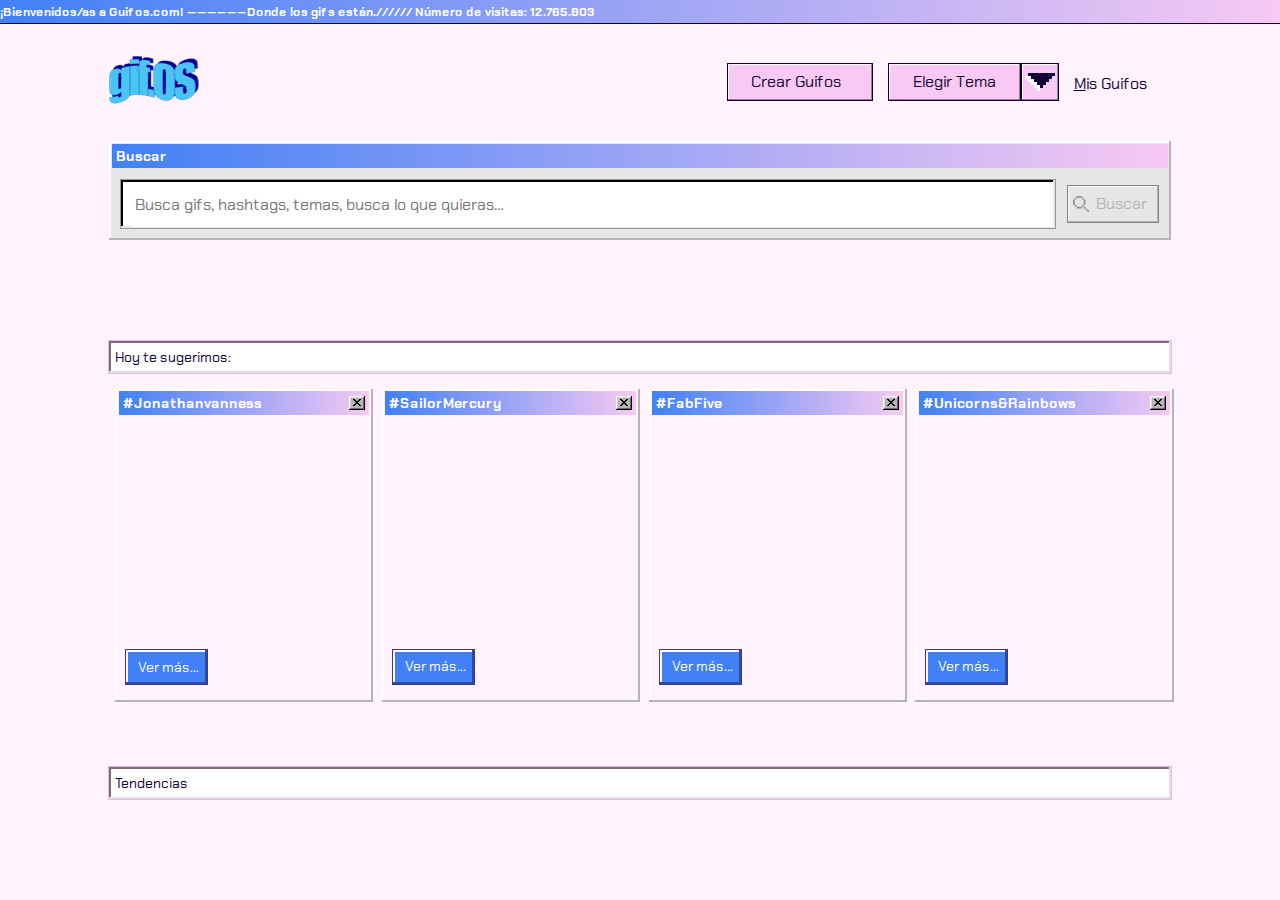
<file: index.html>
<!DOCTYPE html>
<html lang="en">
<head>
    <meta charset="UTF-8">
    <meta name="viewport" content="width=device-width, initial-scale=1.0">


    <style>
        @import url('https://fonts.googleapis.com/css?family=Chakra+Petch:300,300i,400,400i,500,500i,600,600i,700,700i&display=swap');
    </style>
    
   
    <link rel="stylesheet" href="Koala/estilo.css" type="text/css">
    
    <title>GifOS.com</title>
</head>
<body>
    
    <header>
        <nav class="seccion-barra-navegacion flex-column center">
            <div class="pestaña pestaña--top">
                <h1 class="pestaña-texto pestaña-texto--top">¡Bienvenidos/as a Guifos.com! ——————Donde los gifs están.////// Número de visitas: 12.765.803</h1>
            </div>
            <div class="div-barra-navegacion flex-row align-center">
                <div class="logo">
                    <a class="imglogo" href="index.html"><img class="srclogo" src="./assets/gifOF_logo.png" alt=""></a>
                </div>
                <a href="index.html"><img class="flecha-atras" src="./assets/arrow.svg" alt="Flecha-atras"></a>

                <div class="div-botones--barra-navegacion flex-row">
                    <div class="boton-crear boton boton--grande flex-column center">
                        <a href="./crear-guifo.html" class="texto-boton-crear boton-texto  boton-texto-azul-oscuro  boton-texto--grande flex-row" >Crear Guifos</a>
                    </div>
                    
                    <div class="dropdown  center caja-contenedor-cambio-tema__margin">

                        <div id="divTema" class="div-botones-tema flex-row">
                            <div class="boton-tema boton boton--mediano flex-column center">
                                <a id="texto-tema" href="#" class="boton-elegir  boton-texto-azul-oscuro  boton-texto boton-texto--mediano  boton-texto__day marco-boton-dotted " >Elegir Tema</a>
                            </div>
                            
                            <div class="boton-flecha boton boton--pequeno flex-column center">
                                <a id="flecha-tema" href="#" class="tema flecha marco-boton-dotted flex-column justify-center" >
                                    <img  class="tema imagen-boton" src="./assets/dropdown.svg" alt="BotonFlechaAbajo">
                                </a>
                            </div>
                        </div>
            
                        <div id="myDropdown" class="dropdown-contenedor  flex-column caja-contenedor-cambio-tema  center">
                            <div class="boton-saylor-day boton-general boton--grande boton-blanco boton-tema-claro align-center">
                                <a id="sailor-day" class="boton-texto boton-texto-blanco boton-texto--saylor boton-texto-margin-left" href="#"><p class="texto-p-saylor boton-texto-blanco">Sailor Day</p></a>
                            </div>
                            <div class="boton-general boton--grande boton-blanco boton-tema-claro boton-general__margin-top align-center">
                                <a class="boton-texto boton-texto-blanco boton-texto--saylor boton-texto-margin-left  boton-texto--saylor" href="#"><p class="texto-p-saylor boton-texto-blanco">Sailor Night</p></a>
                            </div>
                        </div>
                    </div>

                   

                    <a class="texto texto-mis-guifos-navegacion flex-row" href="#"><p class="texto-mis-guifos">Mis Guifos</p></a>
                </div>
            </div>
        </nav>
    </header>

    <section   class="section-buscar flex-column center" >

        <div class="caja-busqueda caja-contenedora-buscar flex-column center">
            <div class="pestaña pestaña--caja-buscar pestaña--caja-buscar__margin">
                <h1 class="pestaña-texto pestaña--texto__margin">Buscar</h1>
            </div>
            
            <div class="dropdown-resultados" >
                <div id="div-resultados" class="contenedor-busqueda-blanco flex-row align-center">
                    <div class="resultados buscar caja-contenedor-busqueda-blanco caja-contenedor-busqueda-blanco__margin">
                        <input type="text"  class="resultados contenedor-input" placeholder="Busca gifs, hashtags, temas, busca lo que quieras…">
                    </div>
                    
                    <div class="boton_buscar boton--buscar flex-row flex-nowrap align-center">
                        
                        <div class="div-contenedor-boton-buscar marco-boton-dotted flex-row flex-nowrap">
                            <div class="lupa">
                               
                                
                            </div>
                            <a class="boton-texto boton-texto--buscar">Buscar</a>
                        </div>
                    </div>
    
                </div>
                    
                
    
                <div id="myDropdown-resultados"  class="dropdown-resultados-contenedor     caja-buscar-resultados flex-column justify-evenly">
                    <div class=" boton-general boton--grande boton-blanco boton-buscar-largo-buscar-resultados align-center">
                        <a class=" boton-texto boton-texto-largo-buscar-resultados marco-boton-dotted boton-texto-margenes boton-texto-azul-oscuro">Kittens</a>
                    </div>
                    <div class="boton-general boton--grande boton-blanco boton-buscar-largo-buscar-resultados align-center">
                        <a class="boton-texto  boton-texto-largo-buscar-resultados marco-boton-dotted boton-texto-margenes boton-texto-azul-oscuro">Puppet</a>
                    </div>
                    <div class="boton-general boton--grande boton-blanco boton-buscar-largo-buscar-resultados align-center">
                        <a class="boton-texto  boton-texto-largo-buscar-resultados marco-boton-dotted boton-texto-margenes boton-texto-azul-oscuro">Little Dog</a>
                    </div>
                
                </div>
            </div>
        </div>
   
   
        <ul id="historial" class="ul-lista article flex-row  flex-row flex-nowrap" ></ul>
   
       
    </section>

   



    <section id="sugeridos" class="section-sugerimos  align-center">
        <div class="caja-sugerimos caja-titulo">
            <h1 id="hoy-sugerimos" class="texto texto--caja-titulo texto--caja-titulo__margin">Hoy te sugerimos:</h1>
        </div>


        <div class="div-resultado-sugerimos flex-row justify-center">

            <div class="caja-gifs-sugeridos-1 caja-gifs-sugeridos cajas-gifs-sugeridos__margin ">
                
                <div class="div-superior-pestaña">

                    <img class="x-close" src="./assets/close.svg" alt="imagen-close">
                    <div class="pestaña-1 pestaña pestaña--gif-sugeridos pestaña--gif-sugeridos__margin align-center">
                        <h2 class="pestaña-texto pestaña--texto__margin ">#Jonathanvanness</h2>
                    </div>
                    
                </div>
                
                <div class="gif cajas-gif-interior cajas-gif-interior__margin">



                </div>
                <div class="boton-ver-mas-position boton--ver-mas  flex-row center"><a class="boton-texto boton-texto--ver-mas marco-boton-dotted" >Ver más...</a></div>
            </div>




            <div class="caja-gifs-sugeridos-1 caja-gifs-sugeridos cajas-gifs-sugeridos__margin ">
                
                <div class="div-superior-pestaña">

                    <img class="x-close" src="./assets/close.svg" alt="imagen-close">
                    <div class="pestaña-1 pestaña pestaña--gif-sugeridos pestaña--gif-sugeridos__margin align-center">
                        <h2 class="pestaña-texto pestaña--texto__margin ">#SailorMercury</h2>
                    </div>
                    
                </div>
                
                <div class="gif cajas-gif-interior cajas-gif-interior__margin"></div>
                <div class="boton-ver-mas-position boton--ver-mas  flex-row justify-center"><a class="boton-texto boton-texto--ver-mas marco-boton-dotted" >Ver más...</a></div>
            </div>

            <div class="caja-gifs-sugeridos-1 caja-gifs-sugeridos cajas-gifs-sugeridos__margin ">
                
                <div class="div-superior-pestaña">

                    <img class="x-close" src="./assets/close.svg" alt="imagen-close">
                    <div class="pestaña-1 pestaña pestaña--gif-sugeridos pestaña--gif-sugeridos__margin align-center">
                        <h2 class="pestaña-texto pestaña--texto__margin ">#FabFive</h2>
                    </div>
                    
                </div>
                
                <div class="gif cajas-gif-interior cajas-gif-interior__margin"></div>
                <div class="boton-ver-mas-position boton--ver-mas  flex-row justify-center"><a class="boton-texto boton-texto--ver-mas marco-boton-dotted" >Ver más...</a></div>
            </div>

            <div class="caja-gifs-sugeridos-1 caja-gifs-sugeridos cajas-gifs-sugeridos__margin ">
                
                <div class="div-superior-pestaña">

                    <img class="x-close" src="./assets/close.svg" alt="imagen-close">
                    <div class="pestaña-1 pestaña pestaña--gif-sugeridos pestaña--gif-sugeridos__margin align-center">
                        <h2 class="pestaña-texto pestaña--texto__margin ">#Unicorns&Rainbows</h2>
                    </div>
                    
                </div>
                
                <div class="gif cajas-gif-interior cajas-gif-interior__margin">

                </div>
                <div class="boton-ver-mas-position boton--ver-mas  flex-row justify-center"><a class="boton-texto boton-texto--ver-mas marco-boton-dotted">Ver más...</a></div>
            </div>
            


            

        </div>
    </section>

    <section id="tendencias-section" class="section-tendencias flex-column center">
        <div class="caja-tendencias caja-titulo">
            <h1  class="texto texto--caja-titulo texto--caja-titulo__margin">Tendencias</h1>
        </div>
        <div id="tendencias" class="div-resultados-tendencias flex-row flex-wrap justify-center ">
             <!-- Aqui los resultados -->
        </div>
    </section>

    <section class="section-mis-guifos--crear-guifo--html flex-column center">
        <div class="caja-tendencias caja-titulo">
            <h1 class="texto texto--caja-titulo texto--caja-titulo__margin">Mis guifos</h1>
        </div>
        <div class="div-resultados-mis-guifos--crear-guifo--html flex-row flex-wrap justify-center ">

            <!-- Aqui los resultados -->
            

        </div>
    </section>

<script src="./js/index.js"></script>

</body>
</html>
</file>
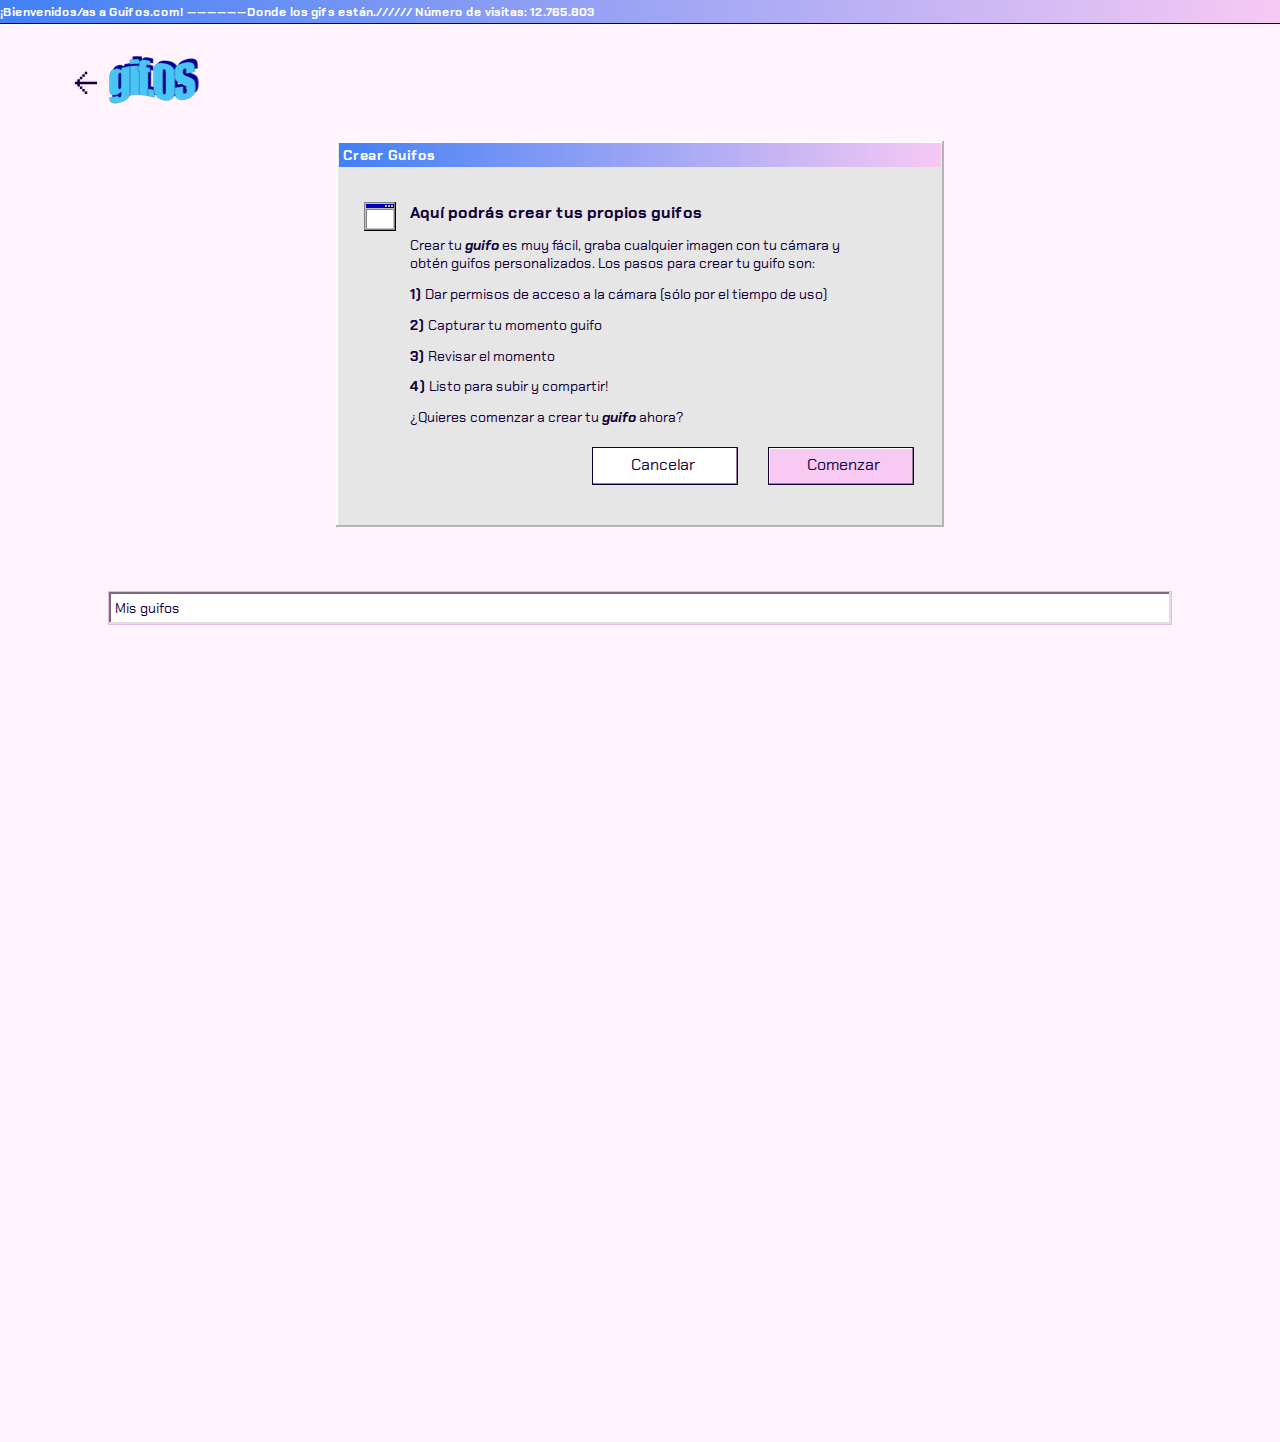
<file: crear-guifo.html>
<!DOCTYPE html>
<html lang="en">
<head>
    <meta charset="UTF-8">
    <meta name="viewport" content="width=device-width, initial-scale=1.0">
    <meta http-equiv="Content-Security-Policy" content="upgrade-insecure-requests">
    <style>
        @import url('https://fonts.googleapis.com/css?family=Chakra+Petch:300,300i,400,400i,500,500i,600,600i,700,700i&display=swap');
    </style>
    
    <link rel="stylesheet" href="./estilos/sailor-day.css" type="text/css">
    <title>Crear GuiFo</title>

</head>
<body>
    <header>
        <nav class="seccion-barra-navegacion  flex-column center">
            <div class="pestaña pestaña--top">
                <h1 class="pestaña-texto pestaña-texto--top">¡Bienvenidos/as a Guifos.com! ——————Donde los gifs están.////// Número de visitas: 12.765.803</h1>
            </div>
            <div class="div-barra-navegacion--crear-guifo--html flex-row align-center">
                <div class="logo">
                    <a class="imglogo" href="index.html"><img class="srclogo" src="./assets/gifOF_logo.png" alt=""></a>
                </div>
                <a href="index.html"><img class="flecha-atras" src="./assets/arrow.svg" alt="Flecha-atras"></a>
            </div>
        </nav>
    </header>

    <section class="section-crear-guifo flex-column center">

        <div class="caja-crear-guifos-inicio  flex-column align-center ">

            <div class="div-pestaña-crear-guifos-1">
                <div class="pestaña pestaña-texto" >
                    <h1 class="pestaña-texto pestaña--texto__margin" >Crear Guifos</h1>
                </div>
            </div>

            <div  class="div-contenedor-texto-crear flex-column center">
                <div class="div-titulo-crear-guifos flex-row">
                    <img class="imagen-window" src="./assets/window-img.png" alt="imagen-antigua-window-tipo-sistema-operativo-windows">
                    <h2 class="texto texto--h2-caja-crear-guifos ">Aquí podrás crear tus propios guifos</h2>
                </div>
                
                <div class="caja-crear-guifos-inicio-texto flex-column">
                    <p class="parrafo-inicial texto texto--parrafo-crear-guifo-p">Crear tu <strong> <em>guifo</em></strong> es muy fácil, graba cualquier imagen con tu cámara y obtén guifos personalizados. Los pasos para crear tu guifo son:</p>
                    <div class="flex-row align-center"><p class="texto texto--p-numeros-lista">1)</p><p class="texto texto--p-lista">Dar permisos de acceso a la cámara (sólo por el tiempo de uso)</p></div>
                    <div class="flex-row align-center"><p class="texto texto--p-numeros-lista">2)</p><p class="texto texto--p-lista">Capturar tu momento guifo</p></div>
                    <div class="flex-row align-center"><p class="texto texto--p-numeros-lista">3)</p><p class="texto texto--p-lista">Revisar el momento</p></div>
                    <div class="flex-row align-center"><p class="texto texto--p-numeros-lista">4)</p><p class="texto texto--p-lista">Listo para subir y compartir!</p></div>
                    <p class="parrafo-final texto texto--parrafo-crear-guifo-p">¿Quieres comenzar a crear tu <strong> <em>guifo</em></strong> ahora?</p>
                </div>

                <div class="caja-botones-crear-guifos-inicio flex-row align-center ">
                    <div class="boton-general boton--grande boton-blanco boton-general__margin30px center"><a class="boton-texto boton-texto-azul-oscuro boton-texto-144px-line-heigth boton-crear-guifos-cancelar marco-boton-dotted" href="/">Cancelar</a></div>
                    <div id="comenzar" class="boton-general boton--grande boton-rosado boton-general__margin30px center"><a class="boton-texto boton-texto-azul-oscuro boton-texto-144px-line-heigth boton-crear-guifos-comenzar marco-boton-dotted" href="#">Comenzar</a></div>
                    
                </div>
                
            </div>

        </div>
        

    </section>


    <section class="section-mis-guifos--crear-guifo--html flex-column center">
        <div class="caja-tendencias caja-titulo">
            <h1 class="texto texto--caja-titulo texto--caja-titulo__margin">Mis guifos</h1>
        </div>
        <div class="div-resultados-mis-guifos--crear-guifo--html flex-row flex-wrap justify-center ">

        <!-- Aqui van los gifs -->

        </div>
    </section>

   
    <script src="https://www.WebRTC-Experiment.com/RecordRTC.js"></script>
    <script src="./js/crear-guifo.js"></script>


    
</body>
</html>
</file>
<file: Koala/estilo.css>
@charset "UTF-8";
/*colores*/
/*medidas*/
/*------------------Pestañas-------------------*/
/*-----------------Cajas-------------------------------------*/
/*------------------------------------------------------------------*/
/*-----------------------Botones--------------------*/
/*--------------------------Cajas-----------------------------------*/
/*fuentes*/
/*Line-height*/
/*Bordes*/
/*Elementos o clases genericas*/
/*------------------botones--------------------------*/
.boton {
  display: inline-flex;
  background: #EE3EFE;
  height: 36px;
  border: 1px solid #110038;
  box-shadow: inset -1px -1px 0 0 #A72CB3, inset 1px 1px 0 0 #FFFFFF;
  cursor: pointer; }

.boton-general {
  display: inline-flex;
  box-shadow: inset -1px -1px 0 0 #997D97, inset 1px 1px 0 0 #FFFFFF;
  height: 36px;
  border: 1px solid #110038;
  cursor: pointer; }

.boton--extra-large {
  width: 256px; }

.boton--grande {
  width: 144px; }

.boton--mediano {
  width: 131px; }

.boton--pequeno {
  width: 36px; }

.boton-rosado {
  background: #EE3EFE; }

.boton-blanco {
  background: #FFFFFF; }

.boton-rojo {
  background: #FF6161; }

.boton-gris-claro {
  background: #F0E5EE; }

.boton-secundario {
  background: #110038;
  border: 1px solid #B4B4B4;
  box-shadow: inset -1px -1px 0 0 #5C5C5C, inset 1px 1px 0 0 #FFF4FD; }

.boton-tema-claro {
  background: #CCCCCC;
  box-shadow: inset -1px -1px 0 0 #E6DCE4, inset 1px 1px 0 0 #FFFFFF;
  border: 1px solid #808080;
  width: 150px; }

.boton-general_margin14px {
  margin-bottom: 14px; }

.boton-general__margin30px {
  margin-right: 30px; }

.boton-general__margin46px {
  margin-right: 46px; }

.boton-general__margin15px {
  margin-right: 15px; }

.boton-general__margin-top {
  margin-top: 10px; }

.boton-subir-guifo__marginleft {
  margin-left: 3%; }

.boton-tema-texto__margin {
  margin-left: 16px; }

.boton-buscar-largo-buscar-resultados {
  width: 88%;
  margin-left: 1.1%;
  box-shadow: inset -1px -1px 0 0 #B4B4B4, inset 1px 1px 0 0 #FFFFFF;
  border: 1px solid #808080;
  background: #CCCCCC; }

.imagen-boton {
  vertical-align: middle; }

.a-imagen-boton {
  width: 30px;
  height: 30px; }

.a-imagen-listo {
  width: 30px;
  height: 30px; }

.flecha {
  width: 30px;
  height: 30px; }

.flecha-foward {
  width: 24px;
  height: 24px;
  border: 1px solid #110038; }

.flecha-foward__margin-right {
  margin-right: 5px; }

.boton--ver-mas {
  width: 81px;
  height: 34px;
  background: #2E32FB;
  border: 1px solid #4C2F99;
  box-shadow: inset -2px -2px 0 0 #2124B3, inset 2px 2px 0 0 #FFFFFF;
  cursor: pointer; }

.boton--buscar {
  width: 8.5%;
  height: 36px;
  background: #B4B4B4;
  border: 1px solid #808080;
  box-shadow: inset -1px -1px 0 0 #B4B4B4, inset 1px 1px 0 0 #FFFFFF;
  background-image: url(../assets/CombinedShape.svg);
  background-repeat: no-repeat;
  background-position: left 5px top 10px;
  background-origin: content-box; }

.boton-historial {
  background: #4180F6;
  border: 1px solid #4C2F99;
  box-shadow: inset -2px -2px 0 0 #284F99, inset 2px 2px 0 0 #FFFFFF;
  color: #FFFFFF;
  padding: 0px 5px 0px 5px;
  line-height: 34px;
  list-style: none;
  cursor: pointer;
  height: 34px;
  margin-right: 10px;
  font-family: "Chakra Petch", sans-serif;
  font-size: 14px; }

/*------------------------Texto botones---------------------*/
.boton-texto {
  font-family: "Chakra Petch", sans-serif;
  text-decoration: none;
  letter-spacing: 0;
  height: 29px; }

.boton-texto-azul-oscuro {
  color: #110038; }

.boton-texto-blanco {
  color: #110038; }

.boton-texto--buscar {
  color: #8F8F8F;
  width: 60%; }

.boton-texto--grande {
  font-size: 16px;
  line-height: 28px;
  width: 117px;
  padding-left: 20px; }

.boton-texto--saylor {
  font-size: 16px;
  line-height: 28px;
  width: 131px;
  padding-left: 12px;
  text-align: start; }

.boton-texto--mediano {
  font-size: 16px;
  line-height: 28px;
  width: 122px; }

.boton-texto--pequeno {
  font-size: 12px;
  line-height: 24px; }

.boton-texto-largo-buscar-resultados {
  width: 98.5%;
  line-height: 27px; }

.boton-texto-144px-line-heigth {
  line-height: 27px; }

.boton-crear-guifos-cancelar {
  width: 102px;
  padding-left: 34px; }

.boton-crear-guifos-comenzar {
  width: 102px;
  padding-left: 34px; }

.boton-chequeo-capturar {
  width: 101px;
  padding-left: 34px; }

.boton-chequeo-listo {
  width: 94px;
  padding-left: 42px; }

.boton-chequeo-repetirCaptura {
  width: 126px;
  padding-left: 10px; }

.boton-chequeo-subir-guifo {
  width: 110px;
  padding-left: 27px; }

.boton-chequeo-cancelar {
  width: 101px;
  padding-left: 34px;
  color: #110038; }

.boton-exito-copiar-guifo {
  width: 195px;
  padding-left: 53px; }

.boton-exito-descargar-guifo {
  width: 178px;
  padding-left: 68px; }

.boton-exito-listo {
  width: 90px;
  height: 28px;
  padding-left: 46px;
  color: #FFFFFF; }

.boton-texto-margin-left {
  margin-left: 1.4%; }

.boton-texto-margenes {
  padding-left: 1%;
  margin-left: 2px; }

.boton-texto--ver-mas {
  font-size: 14px;
  line-height: 27px;
  color: #FFFFFF;
  width: 66px;
  height: 28px;
  margin-top: 3px;
  padding-left: 9px; }

/*----------------------------texto pagina---------------------------------*/
.texto {
  font-family: "Chakra Petch", sans-serif;
  font-size: 16px;
  font-weight: normal;
  color: #ffffff; }

.texto-mis-guifos {
  width: 95px;
  height: 32px;
  margin: 0px;
  line-height: 36px; }

.texto-mis-guifos::first-letter {
  border-bottom-style: solid;
  border-bottom-width: 1px;
  border-bottom-color: #FFFFFF;
  line-height: 10pt; }

.texto-bold {
  font-weight: bold;
  color: #110038; }

.texto--caja-titulo {
  font-size: 14px;
  line-height: 32px;
  color: #110038; }

.texto--caja-titulo__margin {
  margin: 0px 0px 0px 0.5%; }

.texto-mis-guifos-navegacion {
  text-decoration: none;
  margin: 0px 0px 0px 15px;
  width: 97px; }

.texto--h2-caja-crear-guifos {
  font-weight: bold;
  margin-top: 35px;
  color: #110038; }

.texto-timer-nigth {
  color: #110038; }

.texto--p-numeros-lista {
  font-size: 14px;
  font-weight: bold;
  margin: 0px 3px 0px 0px;
  color: #110038; }

.texto--p-lista {
  font-size: 14px;
  margin: 0px 0px 0px 0px;
  color: #110038; }

.texto--parrafo-crear-guifo-p {
  font-size: 14px;
  margin: 0px 0px 0px 0px;
  color: #110038; }

.texto-p-tiempo-restante {
  font-family: "Chakra Petch", sans-serif;
  font-size: 12px;
  color: #11003869; }

.texto-p-saylor {
  margin: 0px;
  width: 100%; }

.span-años {
  text-decoration: line-through; }

.pestaña {
  background: linear-gradient(270deg, #EE3EFE 0%, #2E32FB 100%);
  height: 24px; }

.pestaña--top {
  width: 100%;
  height: 23px;
  box-shadow: 0 1px 0 0 #110038; }

.pestaña--caja-buscar {
  width: 99.5%; }

.pestaña--caja-buscar__margin {
  margin: 3px 0px 0px 0px; }

.pestaña--gif-sugeridos {
  width: 97%; }

.pestaña--gif-sugeridos__margin {
  margin: 2px 0px 0px 0px; }

.pestaña-crear-guifos-chequeo {
  width: 98.8%;
  margin: 3px 5px 0px 0px; }

.pestaña-texto {
  font-family: "Chakra Petch", sans-serif;
  font-size: 14px;
  font-weight: bold;
  color: #FFFFFF;
  line-height: 24px;
  margin: 0px; }

.pestaña-texto--top {
  font-size: 12px; }

.pestaña-texto__day {
  color: #ffffff; }

.pestaña--texto__margin {
  margin: 0px 0px 0px 4px; }

.caja-contenedora-buscar {
  width: 82.9%;
  height: 99px;
  background: #B4B4B4;
  box-shadow: inset -2px -2px 0 0 #5C5C5C, inset 2px 2px 0 0 #FFFFFF; }

.caja-contenedor-busqueda-blanco {
  width: 88%;
  height: 48px;
  background: #FFFFFF;
  box-shadow: inset -2px -2px 0 0 #E6E6E6, inset 2px 2px 0 0 #000000;
  border: 1px solid #979797; }

.caja-contenedor-busqueda-blanco__margin {
  margin: 0px 0px 0px 0px; }

.caja-titulo {
  width: 82.9%;
  height: 32px;
  background: #FFFAFE;
  box-shadow: inset -2px -2px 0 0 #E6DCE4, inset 2px 2px 0 0 #110038;
  border: 1px solid #2E32FB; }

.caja-gifs-sugeridos {
  width: 25%;
  height: 313px;
  background: #B4B4B4;
  box-shadow: inset -2px -2px 0 0 #5C5C5C, inset 2px 2px 0 0 #FFFFFF; }

.cajas-gifs-sugeridos__margin {
  margin-left: 0.8%; }

.imagen-sugeridos {
  width: 100%;
  height: 279.5px; }

.caja-gifs-resultados {
  width: 24.33%;
  height: 304px; }

.caja-gifs-resultados:hover {
  background: #B4B4B4;
  box-shadow: inset -2px -2px 0 0 #5C5C5C, inset 2px 2px 0 0 #FFFFFF; }

.cajas-gifs-resultados__margin {
  margin: 1% 0px 0px 0.6%; }

.imagen-resutados {
  width: 97.7%;
  height: 298px;
  margin: 2px; }

.marco-imagen {
  width: 97%;
  height: 296px;
  margin: 2px; }

.marco-imagen:hover {
  border: 1px dotted #110038; }

#etiqueta {
  display: none;
  width: 97%;
  height: 24px;
  background: linear-gradient(270deg, #EE3EFE 0%, #2E32FB 100%);
  opacity: 84%;
  margin: 2px 2px 2px 2.5px;
  top: 273px; }

.caja-gifs-resultados:hover #etiqueta {
  display: block; }

.cajas-gif-interior {
  width: 97%;
  height: 280px; }

.cajas-gif-interior__margin {
  margin: 2px 0px 0px 4px; }

.caja-crear-guifos-inicio {
  width: 47.5%;
  height: 386px;
  background: #B4B4B4;
  box-shadow: inset -2px -2px 0 0 #5C5C5C, inset 2px 2px 0 0 #FFFFFF; }

.caja-crear-guifos-inicio-texto {
  width: 75.73%;
  height: 190px; }

.caja-botones-crear-guifos-inicio {
  width: 100%;
  height: 79px; }

.caja-crear-guifos-chequeo {
  width: 59.8%;
  height: 548px;
  background: #B4B4B4;
  box-shadow: inset -2px -2px 0 0 #5C5C5C, inset 2px 2px 0 0 #FFFFFF; }

.caja-crear-guifos-chequeo___margin {
  margin: 0px 0px 0px 0px; }

.caja-contenedor-grabacion {
  width: 97%;
  height: 440px;
  border: 1.5px solid #979797;
  box-shadow: inset -2px -2px 0 0 #E6E6E6, inset 2px 2px 0 0 #000000;
  background: #FFFFFF; }

.caja-contenedor-grabacion__margin {
  margin: 1% 0px 0px 0px; }

.video {
  width: 99.4%;
  height: 435px;
  margin: 2.5px 0px 0px 1px;
  object-fit: fill; }

.imagen-video {
  width: 99.4%;
  height: 435px;
  margin: 2.5px 0px 0px 0.8px; }

.caja-contador {
  width: 124px;
  height: 36px;
  background: #FFFFFF;
  box-shadow: inset -2px -2px 0 0 #E6E6E6, inset 2px 2px 0 0 #000000;
  border: 1.5px solid #979797;
  margin-right: 6%; }

.caja-contenedora-cargando {
  width: 228px;
  height: 27px;
  background: #B4B4B4;
  box-shadow: inset -2px -2px 0 0 #E6E6E6, inset 2px 2px 0 0 #000000; }

.caja-contenedora-cargando-cancelar {
  width: 324px;
  height: 27px; }

.rectangulo {
  width: 12px;
  height: 20px;
  background: #999999;
  border: 1px solid #cecccc;
  border-bottom: none;
  border-top: none; }

.margin-rectangulo {
  margin-left: 2px; }

.activo {
  background: #EE3EFE; }

.boton-exito-copiar-guifo:visited {
  color: #110038; }

.caja-exito {
  width: 721px;
  height: 391px;
  background: #B4B4B4;
  box-shadow: inset -2px -2px 0 0 #5C5C5C, inset 2px 2px 0 0 #FFFFFF; }

.div-contenedor-exito {
  height: 367px;
  width: 721px; }

.caja-img-gifo-exito {
  width: 60%;
  height: 367px; }

.guifo-exito {
  width: 371px;
  height: 196px;
  background: #FFFFFF;
  border: 1px solid #979797;
  box-shadow: inset -2px -2px 0 0 #E6E6E6, inset 2px 2px 0 0 #000000;
  margin: 7% 0px 0px 5%; }

.caja-botones-exito {
  width: 50%;
  height: 367px; }

.gif-exito {
  width: 99%;
  height: 192px;
  margin: 2px 0px 0px 2px; }

.caja-contenedor-cambio-tema {
  width: 167px;
  height: 102px;
  background: #B4B4B4;
  box-shadow: inset -2px -2px 0 0 #5C5C5C, inset 2px 2px 0 0 #FFFFFF; }

.caja-contenedor-cambio-tema__margin {
  margin-left: 15px; }

.caja-buscar-resultados {
  box-shadow: inset -2px -2px 0 0 #5C5C5C, inset 2px 2px 0 0 #FFFFFF;
  height: 160px;
  width: 82.9%;
  background: #B4B4B4; }

.contenedor-input {
  width: 98%;
  height: 42px;
  border: none;
  box-shadow: none;
  margin: 2.6px 0px 0px 12px;
  font-size: 16px;
  font-family: "Chakra Petch", sans-serif; }

.contenedor-input:focus {
  outline: none;
  outline-width: 0;
  box-shadow: none;
  -moz-box-shadow: none;
  -webkit-box-shadow: none; }

/*Comportamiento*/
html {
  scroll-behavior: smooth; }

body {
  background-color: #110038;
  margin: 0px;
  padding: 0px;
  box-sizing: border-box;
  /*------------------Clases principales de flex y centrado------------------------*/
  /*------------------------------------HTML CREAR-GUIFOS-------------------------------------*/
  /*-------------------------------------------------------------------------*/ }
  body .flex-column {
    display: flex;
    flex-flow: column nowrap; }
  body .flex-row {
    display: flex;
    flex-direction: row; }
  body .flex-wrap {
    flex-wrap: wrap; }
  body .flex-nowrap {
    flex-wrap: nowrap; }
  body .center {
    justify-content: center;
    align-items: center; }
  body .align-center {
    align-items: center; }
  body .justify-center {
    justify-content: center; }
  body .justify-start {
    justify-content: flex-start; }
  body .justify-end {
    justify-content: flex-end; }
  body .justify-evenly {
    justify-content: space-evenly; }
  body .div-barra-navegacion--crear-guifo--html {
    position: relative;
    height: 118px;
    width: 82.9%;
    justify-content: start; }
  body .flecha-atras {
    position: absolute;
    top: 47px;
    left: -35px;
    height: 24px;
    width: 24px; }
  body .div-pestaña-crear-guifos-1 {
    width: 99.1%;
    margin-top: 2px; }
  body .caja-crear-guifos-inicio-texto {
    justify-content: space-between; }
  body .div-contenedor-texto-crear {
    height: 362px;
    justify-content: flex-start; }
  body .div-titulo-crear-guifos {
    position: relative;
    justify-content: flex-start;
    width: 75.73%; }
  body .imagen-window {
    position: absolute;
    top: 35px;
    left: -10%; }
  body .caja-botones-crear-guifos-inicio {
    justify-content: flex-end; }
  body .div-pestaña-crear-guifos-2 {
    display: flex;
    flex-flow: row-reverse;
    position: relative;
    width: 100%; }
  body .caja-crear-guifos-chequeo {
    width: 860px; }
  body .div-contenedor-camara {
    position: relative;
    height: 440px; }
  body .controles-grabacion {
    width: 97.45%;
    justify-content: flex-end;
    height: 67px; }
  body .div-izquierdo-controles {
    width: 50%;
    height: 67px; }
  body .div-derecho-controles {
    width: 50%;
    height: 67px; }
  body .div-titulo-exito {
    width: 88%;
    height: 87px;
    align-items: flex-end; }
  body .div-contenedor-boton-listo {
    width: 100%;
    height: 150px;
    justify-content: flex-end;
    align-items: flex-end; }
  body .section-mis-guifos--crear-guifo--html {
    margin-top: 64px;
    width: 100%; }
  body .div-resultados-mis-guifos--crear-guifo--html {
    margin-top: 17px;
    width: 83.4%;
    height: 800px;
    align-content: flex-start; }
  body .boton_buscar {
    position: relative;
    justify-content: space-around; }
  body .boton-gif {
    position: relative;
    top: 237px;
    left: -80px; }
  body .div-superior-pestaña {
    display: flex;
    flex-flow: row-reverse;
    position: relative;
    width: 100%; }
  body .pestaña-1 {
    z-index: 1;
    margin-right: 4px; }
  body .boton-ver-mas-position {
    position: absolute;
    top: 260px;
    left: 10px; }
  body .x-close {
    position: absolute;
    width: 16px;
    height: 14px;
    z-index: 10000;
    margin-top: 7px;
    right: 8px;
    cursor: pointer; }
  body .dropdown {
    position: relative;
    display: inline-block;
    text-align: center; }
  body .dropdown-contenedor {
    display: none;
    position: absolute;
    overflow: auto;
    z-index: 1; }
  body .dropdown-contenedor a {
    display: flex; }
  body .mostrar {
    display: flex; }
  body .dropdown-resultados {
    position: relative;
    display: inline-block;
    text-align: start;
    width: 100%; }
  body .dropdown-resultados-contenedor {
    display: none;
    position: absolute;
    overflow: auto;
    z-index: 20000;
    width: 100%; }
  body .dropdown-resultados-contenedor a {
    display: flex; }
  body .mostrar-resultados {
    display: flex; }

/*-------------------------------------------------INDEX.HTML-----------------------------------------------------------*/
.seccion-barra-navegacion {
  width: 100%; }

.div-barra-navegacion {
  height: 118px;
  width: 82.9%; }

.logo {
  display: flex;
  flex-direction: row;
  width: 102.6px;
  height: 114px;
  align-items: center; }

.div-botones--barra-navegacion {
  width: 92.9%;
  height: 114px;
  justify-content: flex-end;
  align-items: center; }

.texto-mis-gifos__margin-top {
  margin-top: 8px; }

.contenedor-busqueda-blanco {
  width: 100%;
  height: 72px;
  justify-content: space-evenly; }

.div-contenedor-boton-buscar {
  position: relative;
  width: 95%;
  height: 30px;
  margin-left: 1.2px;
  /*   padding-left: 41px; */
  line-height: 30px; }

.lupa {
  width: 20%;
  height: 30px;
  margin-left: 8px; }

.imagen-lupa {
  width: 14px;
  height: 14px; }

.article {
  width: 100%; }

.ul-lista {
  width: 82.9%;
  height: 40px;
  padding: 0px;
  margin: 1% 0px 0px 0px; }

.section-sugerimos {
  margin-top: 47px;
  display: flex;
  flex-direction: column; }

.ocultar-section-sugerimos {
  display: none; }

.div-resultado-sugerimos {
  margin-top: 15px;
  width: 83.4%; }

.caja-gifs-sugeridos-1 {
  position: relative; }

.section-tendencias {
  margin-top: 64px;
  width: 100%; }

.div-resultados-tendencias {
  margin-top: 17px;
  width: 83.4%; }

.divtendencias {
  position: relative;
  z-index: 1; }

.imagen-resutados {
  position: absolute;
  z-index: 2; }

.marco-imagen {
  position: absolute;
  z-index: 3; }

.etiqueta-imagen {
  position: absolute;
  z-index: 5; }

a:active {
  color: #FFFFFF; }

a:visited {
  color: #FFFFFF; }

.boton-texto-blanco:active {
  color: #FFFFFF; }

.boton-texto-blanco:visited {
  color: #FFFFFF; }

.boton-chequeo-listo:visited {
  color: #FFFFFF; }

.marco-boton-dotted:hover {
  border: 1px dotted #110038; }

.marco-boton-dotted:active {
  border: 1px dotted #110038; }

.boton:hover {
  background: #CE36DB; }

.boton:active {
  border: 1px solid #110038; }

.div-botones-tema:hover #flecha-tema {
  border: 1px dotted #110038;
  background: #CE36DB; }

.div-botones-tema:hover #texto-tema {
  border: 1px dotted #110038;
  background: #CE36DB; }

.controles-grabacion:hover #boton-camara {
  border: 1px dotted #110038;
  background: #CE36DB; }

.controles-grabacion:hover #boton-capturar {
  border: 1px dotted #110038;
  background: #CE36DB; }

.div-derecho-controles:hover #a-imagen-listo {
  border: 1px dotted #FFFFFF;
  background: rgba(255, 97, 97, 0.561); }

.div-derecho-controles:hover #a-boton-listo {
  border: 1px dotted #FFFFFF;
  background: rgba(255, 97, 97, 0.561); }

.boton-rosado:hover {
  background: #CE36DB; }

.boton-rosado:active {
  border: 1px solid #110038; }

.boton-blanco:hover {
  background: #F0E5EE; }

.texto-p-saylor:hover {
  color: #FFFFFF; }

.texto-p-saylor:hover::first-letter {
  border-bottom-style: solid;
  border-bottom-width: 1px;
  border-bottom-color: #FFFFFF;
  line-height: 10pt; }

.boton-blanco:active {
  border: 1px solid #110038; }

.boton-secundario:hover {
  background: #110038; }

.boton-tema-claro:hover {
  box-shadow: inset -1px -1px 0 0 #E6DCE4, inset 1px 1px 0 0 #FFFFFF;
  border: 1px solid rgba(51, 53, 143, 0.2);
  background: #2E32FB; }

.boton-texto--saylor {
  border: none; }

.boton--buscar:hover {
  background: #EE3EFE;
  background-image: url(../assets/lupa.svg);
  background-repeat: no-repeat;
  background-position: left 5px top 10px;
  background-origin: content-box; }

.boton--buscar:active {
  background: #E6BBE2;
  border: 1px solid #110038;
  background-image: url(../assets/lupa.svg);
  background-repeat: no-repeat;
  background-position: left 5px top 10px;
  box-shadow: inset -1px -1px 0 0 #997D97, inset 1px 1px 0 0 #FFFFFF; }

.boton-texto--buscar:visited {
  color: #8F8F8F; }

.boton-texto--buscar:hover {
  color: #110038; }

.boton-texto--buscar:active {
  color: #110038; }

.boton-chequeo-cancelar:visited {
  color: #110038; }

.boton-chequeo-repetirCaptura:hover {
  border: 1px dotted #FFFFFF; }

.boton-buscar-largo-buscar-resultados:hover {
  background: #CCCCCC; }

.boton--ver-mas:hover {
  background: #2629CC; }

.boton-texto--ver-mas:active {
  color: #FFFFFF; }

.boton-texto--grande:active {
  border: 1px dotted #110038; }

.boton-texto--grande:hover {
  border: 1px dotted #110038; }

.boton-texto--mediano:active {
  border: 1px dotted #110038; }

.texto-mis-guifos:hover {
  border: 1px dotted #FFFFFF;
  line-height: 33px; }

.texto-mis-guifos:active {
  color: #dbccdf;
  border: none; }

.boton-historial:hover {
  background: #4476d3; }

.boton-crear-guifos-cancelar:visited {
  color: #110038; }

/*Cajas*/
.cajas-gif-interior:hover {
  border: 1px dotted #110038; }

/*# sourceMappingURL=estilo.css.map */
</file>
<file: estilos/sailor-day.css>
@charset "UTF-8";
/*Bordes*/
/*colores*/
/*medidas*/
/*------------------Pestañas-------------------*/
/*-----------------Cajas-------------------------------------*/
/*------------------------------------------------------------------*/
/*-----------------------Botones--------------------*/
/*--------------------------Cajas-----------------------------------*/
/*fuentes*/
/*Line-height*/
/*Elementos o clases genericas*/
/*------------------botones--------------------------*/
.boton {
  display: inline-flex;
  background: #F7C9F3;
  height: 36px;
  border: 1px solid #110038;
  box-shadow: inset -1px -1px 0 0 #997D97, inset 1px 1px 0 0 #FFFFFF;
  border: 1px solid #110038;
  cursor: pointer; }

.boton-general {
  display: inline-flex;
  box-shadow: inset -1px -1px 0 0 #997D97, inset 1px 1px 0 0 #FFFFFF;
  height: 36px;
  border: 1px solid #110038;
  cursor: pointer; }

.boton--extra-large {
  width: 256px; }

.boton--grande {
  width: 144px; }

.boton--mediano {
  width: 131px; }

.boton--pequeno {
  width: 36px; }

.boton-rosado {
  background: #F7C9F3; }

.boton-blanco {
  background: #FFFFFF; }

.boton-rojo {
  background: #FF6161; }

.boton-gris-claro {
  background: #F0E5EE; }

.boton-tema-claro {
  background: #FFF4FD;
  box-shadow: inset -1px -1px 0 0 #E6DCE4, inset 1px 1px 0 0 #FFFFFF;
  border: 1px solid #CCA6C9;
  width: 150px; }

.boton-general_margin14px {
  margin-bottom: 14px; }

.boton-general__margin30px {
  margin-right: 30px; }

.boton-general__margin46px {
  margin-right: 46px; }

.boton-general__margin15px {
  margin-right: 15px; }

.boton-general__margin-top {
  margin-top: 10px; }

.boton-subir-guifo__marginleft {
  margin-left: 3%; }

.boton-tema-texto__margin {
  margin-left: 16px; }

.boton-buscar-largo-buscar-resultados {
  width: 88%;
  margin-left: 1.1%;
  box-shadow: inset -1px -1px 0 0 #B4B4B4, inset 1px 1px 0 0 #FFFFFF;
  border: 1px solid #808080;
  background: #F0F0F0; }

.imagen-boton {
  vertical-align: middle; }

.a-imagen-boton {
  width: 30px;
  height: 30px; }

.a-imagen-listo {
  width: 30px;
  height: 30px; }

.flecha {
  width: 30px;
  height: 30px; }

.flecha-foward {
  width: 24px;
  height: 24px;
  border: 1px solid #110038; }

.flecha-foward__margin-right {
  margin-right: 5px; }

.boton--ver-mas {
  width: 81px;
  height: 34px;
  background: #4180F6;
  border: 1px solid #4C2F99;
  box-shadow: inset -2px -2px 0 0 #284F99, inset 2px 2px 0 0 #FFFFFF;
  cursor: pointer; }

.boton--buscar {
  width: 8.5%;
  height: 36px;
  background: #E6E6E6;
  border: 1px solid #808080;
  box-shadow: inset -1px -1px 0 0 #B4B4B4, inset 1px 1px 0 0 #FFFFFF;
  background-image: url(../assets/CombinedShape.svg);
  background-repeat: no-repeat;
  background-position: left 5px top 10px;
  background-origin: content-box; }

.boton-historial {
  background: #4180F6;
  border: 1px solid #4C2F99;
  box-shadow: inset -2px -2px 0 0 #284F99, inset 2px 2px 0 0 #FFFFFF;
  color: #FFFFFF;
  padding: 0px 5px 0px 5px;
  line-height: 34px;
  list-style: none;
  cursor: pointer;
  height: 34px;
  margin-right: 10px;
  font-family: "Chakra Petch", sans-serif;
  font-size: 14px; }

/*------------------------Texto botones---------------------*/
.boton-texto {
  font-family: "Chakra Petch", sans-serif;
  text-decoration: none;
  letter-spacing: 0;
  height: 29px; }

.boton-texto-azul-oscuro {
  color: #110038; }

.boton-texto-blanco {
  color: #FFFFFF; }

.boton-texto--buscar {
  color: #B4B4B4;
  width: 60%; }

.boton-texto--grande {
  font-size: 16px;
  line-height: 28px;
  width: 117px;
  padding-left: 20px; }

.boton-texto--saylor {
  font-size: 16px;
  line-height: 28px;
  width: 131px;
  padding-left: 12px;
  text-align: start; }

.boton-texto--mediano {
  font-size: 16px;
  line-height: 28px;
  width: 122px; }

.boton-texto--pequeno {
  font-size: 12px;
  line-height: 24px; }

.boton-texto-largo-buscar-resultados {
  width: 98.5%;
  line-height: 27px; }

.boton-texto-144px-line-heigth {
  line-height: 27px; }

.boton-crear-guifos-cancelar {
  width: 102px;
  padding-left: 34px; }

.boton-crear-guifos-comenzar {
  width: 102px;
  padding-left: 34px; }

.boton-chequeo-capturar {
  width: 101px;
  padding-left: 34px; }

.boton-chequeo-listo {
  width: 94px;
  padding-left: 42px; }

.boton-chequeo-repetirCaptura {
  width: 126px;
  padding-left: 10px; }

.boton-chequeo-subir-guifo {
  width: 110px;
  padding-left: 27px; }

.boton-chequeo-cancelar {
  width: 101px;
  padding-left: 34px; }

.boton-exito-copiar-guifo {
  width: 195px;
  padding-left: 53px; }

.boton-exito-descargar-guifo {
  width: 178px;
  padding-left: 68px; }

.boton-exito-listo {
  width: 90px;
  height: 28px;
  padding-left: 46px; }

.boton-texto-margin-left {
  margin-left: 1.4%; }

.boton-texto-margenes {
  padding-left: 1%;
  margin-left: 2px; }

.boton-texto--ver-mas {
  font-size: 14px;
  line-height: 27px;
  color: #FFFFFF;
  width: 66px;
  height: 28px;
  margin-top: 3px;
  padding-left: 9px; }

/*----------------------------texto pagina---------------------------------*/
.texto {
  font-family: "Chakra Petch", sans-serif;
  font-size: 16px;
  font-weight: normal;
  color: #110038; }

.texto-mis-guifos {
  width: 95px;
  height: 32px;
  margin: 0px;
  line-height: 36px; }

.texto-mis-guifos::first-letter {
  text-decoration: underline; }

.texto-bold {
  font-weight: bold; }

.texto--caja-titulo {
  font-size: 14px;
  line-height: 32px; }

.texto--caja-titulo__margin {
  margin: 0px 0px 0px 0.5%; }

.texto-mis-guifos-navegacion {
  text-decoration: none;
  margin: 0px 0px 0px 15px;
  width: 97px; }

.texto--h2-caja-crear-guifos {
  font-weight: bold;
  margin-top: 35px; }

.texto--p-numeros-lista {
  font-size: 14px;
  font-weight: bold;
  margin: 0px 3px 0px 0px; }

.texto--p-lista {
  font-size: 14px;
  margin: 0px 0px 0px 0px; }

.texto--parrafo-crear-guifo-p {
  font-size: 14px;
  margin: 0px 0px 0px 0px; }

.texto-p-tiempo-restante {
  font-family: "Chakra Petch", sans-serif;
  font-size: 12px;
  color: #11003869; }

.texto-p-saylor {
  margin: 0px;
  width: 100%; 
  color: #110038;
}

.span-años {
  text-decoration: line-through; }

.pestaña {
  background: linear-gradient(270deg, #F7C9F3 0%, #4180F6 100%);
  height: 24px; }

.pestaña--top {
  width: 100%;
  height: 23px;
  box-shadow: 0 1px 0 0 #110038; }

.pestaña--caja-buscar {
  width: 99.5%; }

.pestaña--caja-buscar__margin {
  margin: 3px 0px 0px 0px; }

.pestaña--gif-sugeridos {
  width: 97%; }

.pestaña--gif-sugeridos__margin {
  margin: 2px 0px 0px 0px; }

.pestaña-crear-guifos-chequeo {
  width: 98.8%;
  margin: 3px 5px 0px 0px; }

.pestaña-texto {
  font-family: "Chakra Petch", sans-serif;
  font-size: 14px;
  font-weight: bold;
  color: #FFFFFF;
  line-height: 24px;
  margin: 0px; }

.pestaña-texto--top {
  font-size: 12px; }

.pestaña-texto__day {
  color: #110038; }

.pestaña--texto__margin {
  margin: 0px 0px 0px 4px; }

.caja-contenedora-buscar {
  width: 82.9%;
  height: 99px;
  background: #E6E6E6;
  box-shadow: inset -2px -2px 0 0 #B4B4B4, inset 2px 2px 0 0 #FFFFFF; }

.caja-contenedor-busqueda-blanco {
  width: 88%;
  height: 48px;
  background: #FFFFFF;
  box-shadow: inset -2px -2px 0 0 #E6E6E6, inset 2px 2px 0 0 #000000;
  border: 1px solid #979797; }

.caja-contenedor-busqueda-blanco__margin {
  margin: 0px 0px 0px 0px; }

.caja-titulo {
  width: 82.9%;
  height: 32px;
  background: #FFFFFF;
  box-shadow: inset -2px -2px 0 0 #E6DCE4, inset 2px 2px 0 0 #80687D;
  border: 1px solid #E6BBE2; }

.caja-gifs-sugeridos {
  width: 25%;
  height: 313px;
  background: rgba(230, 230, 230, 0);
  box-shadow: inset -2px -2px 0 0 #B4B4B4, inset 2px 2px 0 0 #FFFFFF; }

.cajas-gifs-sugeridos__margin {
  margin-left: 0.8%; }

.imagen-sugeridos {
  width: 100%;
  height: 279.5px; }

.caja-gifs-resultados {
  width: 24.33%;
  height: 304px; }

.caja-gifs-resultados:hover {
  background: rgba(230, 230, 230, 0);
  box-shadow: inset -2px -2px 0 0 #B4B4B4, inset 2px 2px 0 0 #FFFFFF; }

.cajas-gifs-resultados__margin {
  margin: 1% 0px 0px 0.6%; }

.imagen-resutados {
  width: 97.7%;
  height: 298px;
  margin: 2px; }

.marco-imagen {
  width: 97%;
  height: 296px;
  margin: 2px; }

.marco-imagen:hover {
  border: 1px dotted #110038; }

#etiqueta {
  display: none;
  width: 97%;
  height: 24px;
  background: linear-gradient(270deg, #F7C9F3 0%, #4180F6 100%);
  opacity: 84%;
  margin: 2px 2px 2px 2.5px;
  top: 273px; }

.caja-gifs-resultados:hover #etiqueta {
  display: block; }

.cajas-gif-interior {
  width: 97%;
  height: 280px; }

.cajas-gif-interior__margin {
  margin: 2px 0px 0px 4px; }

.caja-crear-guifos-inicio {
  width: 47.5%;
  height: 386px;
  background: #E6E6E6;
  box-shadow: inset -2px -2px 0 0 #B4B4B4, inset 2px 2px 0 0 #FFFFFF; }

.caja-crear-guifos-inicio-texto {
  width: 75.73%;
  height: 190px; }

.caja-botones-crear-guifos-inicio {
  width: 100%;
  height: 79px; }

.caja-crear-guifos-chequeo {
  width: 59.8%;
  height: 548px;
  background: #E6E6E6;
  box-shadow: inset -2px -2px 0 0 #B4B4B4, inset 2px 2px 0 0 #FFFFFF; }

.caja-crear-guifos-chequeo___margin {
  margin: 0px 0px 0px 0px; }

.caja-contenedor-grabacion {
  width: 97%;
  height: 440px;
  border: 1.5px solid #979797;
  box-shadow: inset -2px -2px 0 0 #E6E6E6, inset 2px 2px 0 0 #000000;
  background: #FFFFFF; }

.caja-contenedor-grabacion__margin {
  margin: 1% 0px 0px 0px; }

.video {
  width: 99.4%;
  height: 435px;
  margin: 2.5px 0px 0px 1px;
  object-fit: fill; }

.imagen-video {
  width: 99.4%;
  height: 435px;
  margin: 2.5px 0px 0px 0.8px; }

.caja-contador {
  width: 124px;
  height: 36px;
  background: #FFFFFF;
  box-shadow: inset -2px -2px 0 0 #E6E6E6, inset 2px 2px 0 0 #000000;
  border: 1.5px solid #979797;
  margin-right: 6%; }

.caja-contenedora-cargando {
  width: 228px;
  height: 27px;
  background: #B4B4B4;
  box-shadow: inset -2px -2px 0 0 #E6E6E6, inset 2px 2px 0 0 #000000; }

.caja-contenedora-cargando-cancelar {
  width: 324px;
  height: 27px; }

.rectangulo {
  width: 12px;
  height: 20px;
  background: #999999;
  border: 1px solid #cecccc;
  border-bottom: none;
  border-top: none; }

.margin-rectangulo {
  margin-left: 2px; }

.activo {
  background: #F7C9F3; }

.caja-exito {
  width: 721px;
  height: 391px;
  background: #E6E6E6;
  box-shadow: inset -2px -2px 0 0 #B4B4B4, inset 2px 2px 0 0 #FFFFFF; }

.div-contenedor-exito {
  height: 367px;
  width: 721px; }

.caja-img-gifo-exito {
  width: 60%;
  height: 367px; }

.guifo-exito {
  width: 371px;
  height: 196px;
  background: #FFFFFF;
  border: 1px solid #979797;
  box-shadow: inset -2px -2px 0 0 #E6E6E6, inset 2px 2px 0 0 #000000;
  margin: 7% 0px 0px 5%; }

.caja-botones-exito {
  width: 50%;
  height: 367px; }

.gif-exito {
  width: 99%;
  height: 192px;
  margin: 2px 0px 0px 2px; }

.caja-contenedor-cambio-tema {
  width: 167px;
  height: 102px;
  background: #E6E6E6;
  box-shadow: inset -2px -2px 0 0 #B4B4B4, inset 2px 2px 0 0 #FFFFFF; }

.caja-contenedor-cambio-tema__margin {
  margin-left: 15px; }

.caja-buscar-resultados {
  box-shadow: inset -2px -2px 0 0 #B4B4B4, inset 2px 2px 0 0 #FFFFFF;
  height: 160px;
  width: 82.9%;
  background: #E6E6E6; }

.contenedor-input {
  width: 98%;
  height: 42px;
  border: none;
  box-shadow: none;
  margin: 2.6px 0px 0px 12px;
  font-size: 16px;
  font-family: "Chakra Petch", sans-serif; }

.contenedor-input:focus {
  outline: none;
  outline-width: 0;
  box-shadow: none;
  -moz-box-shadow: none;
  -webkit-box-shadow: none; }

/*Comportamiento*/
html {
  scroll-behavior: smooth; }

body {
  background-color: #fff4fd;
  margin: 0px;
  padding: 0px;
  box-sizing: border-box;
  /*------------------Clases principales de flex y centrado------------------------*/
  /*------------------------------------HTML CREAR-GUIFOS-------------------------------------*/
  /*-------------------------------------------------------------------------*/ }
  body .flex-column {
    display: flex;
    flex-flow: column nowrap; }
  body .flex-row {
    display: flex;
    flex-direction: row; }
  body .flex-wrap {
    flex-wrap: wrap; }
  body .flex-nowrap {
    flex-wrap: nowrap; }
  body .center {
    justify-content: center;
    align-items: center; }
  body .align-center {
    align-items: center; }
  body .justify-center {
    justify-content: center; }
  body .justify-start {
    justify-content: flex-start; }
  body .justify-end {
    justify-content: flex-end; }
  body .justify-evenly {
    justify-content: space-evenly; }
  body .div-barra-navegacion--crear-guifo--html {
    position: relative;
    height: 118px;
    width: 82.9%;
    justify-content: start; }
  body .flecha-atras {
    position: absolute;
    top: 47px;
    left: -35px;
    height: 24px;
    width: 24px; }
  body .div-pestaña-crear-guifos-1 {
    width: 99.1%;
    margin-top: 2px; }
  body .caja-crear-guifos-inicio-texto {
    justify-content: space-between; }
  body .div-contenedor-texto-crear {
    height: 362px;
    justify-content: flex-start; }
  body .div-titulo-crear-guifos {
    position: relative;
    justify-content: flex-start;
    width: 75.73%; }
  body .imagen-window {
    position: absolute;
    top: 35px;
    left: -10%; }
  body .caja-botones-crear-guifos-inicio {
    justify-content: flex-end; }
  body .div-pestaña-crear-guifos-2 {
    display: flex;
    flex-flow: row-reverse;
    position: relative;
    width: 100%; }
  body .caja-crear-guifos-chequeo {
    width: 860px; }
  body .div-contenedor-camara {
    position: relative;
    height: 440px; }
  body .controles-grabacion {
    width: 97.45%;
    justify-content: flex-end;
    height: 67px; }
  body .div-izquierdo-controles {
    width: 50%;
    height: 67px; }
  body .div-derecho-controles {
    width: 50%;
    height: 67px; }
  body .div-titulo-exito {
    width: 88%;
    height: 87px;
    align-items: flex-end; }
  body .div-contenedor-boton-listo {
    width: 100%;
    height: 150px;
    justify-content: flex-end;
    align-items: flex-end; }
  body .section-mis-guifos--crear-guifo--html {
    margin-top: 64px;
    width: 100%; }
  body .div-resultados-mis-guifos--crear-guifo--html {
    margin-top: 17px;
    width: 83.4%;
    height: 800px;
    align-content: flex-start; }
  body .boton_buscar {
    position: relative;
    justify-content: space-around; }
  body .boton-gif {
    position: relative;
    top: 237px;
    left: -80px; }
  body .div-superior-pestaña {
    display: flex;
    flex-flow: row-reverse;
    position: relative;
    width: 100%; }
  body .pestaña-1 {
    z-index: 1;
    margin-right: 4px; }
  body .boton-ver-mas-position {
    position: absolute;
    top: 260px;
    left: 10px; }
  body .x-close {
    position: absolute;
    width: 16px;
    height: 14px;
    z-index: 10000;
    margin-top: 7px;
    right: 8px;
    cursor: pointer; }
  body .dropdown {
    position: relative;
    display: inline-block;
    text-align: center; }
  body .dropdown-contenedor {
    display: none;
    position: absolute;
    overflow: auto;
    z-index: 1; }
  body .dropdown-contenedor a {
    display: flex; }
  body .mostrar {
    display: flex; }
  body .dropdown-resultados {
    position: relative;
    display: inline-block;
    text-align: start;
    width: 100%; }
  body .dropdown-resultados-contenedor {
    display: none;
    position: absolute;
    overflow: auto;
    z-index: 20000;
    width: 100%; }
  body .dropdown-resultados-contenedor a {
    display: flex; }
  body .mostrar-resultados {
    display: flex; }

/*-------------------------------------------------INDEX.HTML-----------------------------------------------------------*/
.seccion-barra-navegacion {
  width: 100%; }

.div-barra-navegacion {
  position: relative;
  height: 118px;
  width: 82.9%;
  justify-content: start;}

.logo {
  display: flex;
  flex-direction: row;
  width: 102.6px;
  height: 114px;
  align-items: center; }

.div-botones--barra-navegacion {
  width: 92.9%;
  height: 114px;
  justify-content: flex-end;
  align-items: center; }

.texto-mis-gifos__margin-top {
  margin-top: 8px; }

.contenedor-busqueda-blanco {
  width: 100%;
  height: 72px;
  justify-content: space-evenly; }

.div-contenedor-boton-buscar {
  position: relative;
  width: 95%;
  height: 30px;
  margin-left: 1.2px;
  /*   padding-left: 41px; */
  line-height: 30px; }

.lupa {
  width: 20%;
  height: 30px;
  margin-left: 8px; }

.imagen-lupa {
  width: 14px;
  height: 14px; }

.article {
  width: 100%; }

.ul-lista {
  width: 82.9%;
  height: 40px;
  padding: 0px;
  margin: 1% 0px 0px 0px;
  font-weight: normal; }

.section-sugerimos {
  margin-top: 47px;
  display: flex;
  flex-direction: column; }

.ocultar-section-sugerimos {
  display: none; }

.div-resultado-sugerimos {
  margin-top: 15px;
  width: 83.4%; }

.caja-gifs-sugeridos-1 {
  position: relative; }

.section-tendencias {
  margin-top: 64px;
  width: 100%; }

.div-resultados-tendencias {
  margin-top: 17px;
  width: 83.4%; }

.divtendencias {
  position: relative;
  z-index: 1; }

.imagen-resutados {
  position: absolute;
  z-index: 2; }

.marco-imagen {
  position: absolute;
  z-index: 3; }

.etiqueta-imagen {
  position: absolute;
  z-index: 5; }

a:active {
  color: #110038; }

a:visited {
  color: #110038; }

.boton-chequeo-listo:visited {
  color: #FFFFFF; }

.marco-boton-dotted:hover {
  border: 1px dotted #110038; }

.marco-boton-dotted:active {
  border: 1px dotted #110038; }

.boton:hover {
  background: #E6BBE2; }

.boton:active {
  border: 1px solid #110038; }

.div-botones-tema:hover #flecha-tema {
  border: 1px dotted #110038;
  background: #E6BBE2; }

.div-botones-tema:hover #texto-tema {
  border: 1px dotted #110038;
  background: #E6BBE2; }

.controles-grabacion:hover #boton-camara {
  border: 1px dotted #110038;
  background: #E6BBE2; }

.controles-grabacion:hover #boton-capturar {
  border: 1px dotted #110038;
  background: #E6BBE2; }

.div-derecho-controles:hover #a-imagen-listo {
  border: 1px dotted #FFFFFF;
  background: rgba(255, 97, 97, 0.561); }

.div-derecho-controles:hover #a-boton-listo {
  border: 1px dotted #FFFFFF;
  background: rgba(255, 97, 97, 0.561); }

.boton-rosado:hover {
  background: #E6BBE2; }

.boton-rosado:active {
  border: 1px solid #110038; }

.boton-blanco:hover {
  background: #F0E5EE; }

.texto-p-saylor:hover::first-letter {
  border-bottom-style: solid;
  border-bottom-width: 1px;
  border-bottom-color: #110038;
  line-height: 10pt; }

.boton-blanco:active {
  border: 1px solid #110038; }

.boton-tema-claro:hover {
  box-shadow: inset -1px -1px 0 0 #B4B4B4, inset 1px 1px 0 0 #FFFFFF;
  border: 1px solid #808080; }

.boton--buscar:hover {
  background: #F7C9F3;
  background-image: url(../assets/lupa.svg);
  background-repeat: no-repeat;
  background-position: left 5px top 10px;
  background-origin: content-box; }

.boton--buscar:active {
  background: #E6BBE2;
  border: 1px solid #110038;
  background-image: url(../assets/lupa.svg);
  background-repeat: no-repeat;
  background-position: left 5px top 10px;
  box-shadow: inset -1px -1px 0 0 #997D97, inset 1px 1px 0 0 #FFFFFF; }

.boton-texto--buscar:visited {
  color: #B4B4B4; }

.boton-texto--buscar:hover {
  color: #110038; }

.boton-texto--buscar:active {
  color: #110038; }

.boton-buscar-largo-buscar-resultados:hover {
  background: #dbdbdb; }

.boton--ver-mas:hover {
  background: #3A72DB; }

.boton-texto--ver-mas:active {
  color: #FFFFFF; }

.boton-texto--grande:active {
  border: 1px dotted #110038; }

.boton-texto--grande:hover {
  border: 1px dotted #110038; }

.boton-texto--mediano:active {
  border: 1px dotted #110038; }

.texto-mis-guifos:hover {
  border: 1px dotted #110038;
  line-height: 33px; }

.texto-mis-guifos:active {
  color: #dbccdf;
  border: none; }

.boton-historial:hover {
  background: #4476d3; }

/*Cajas*/
.cajas-gif-interior:hover {
  border: 1px dotted #110038; }
</file>
